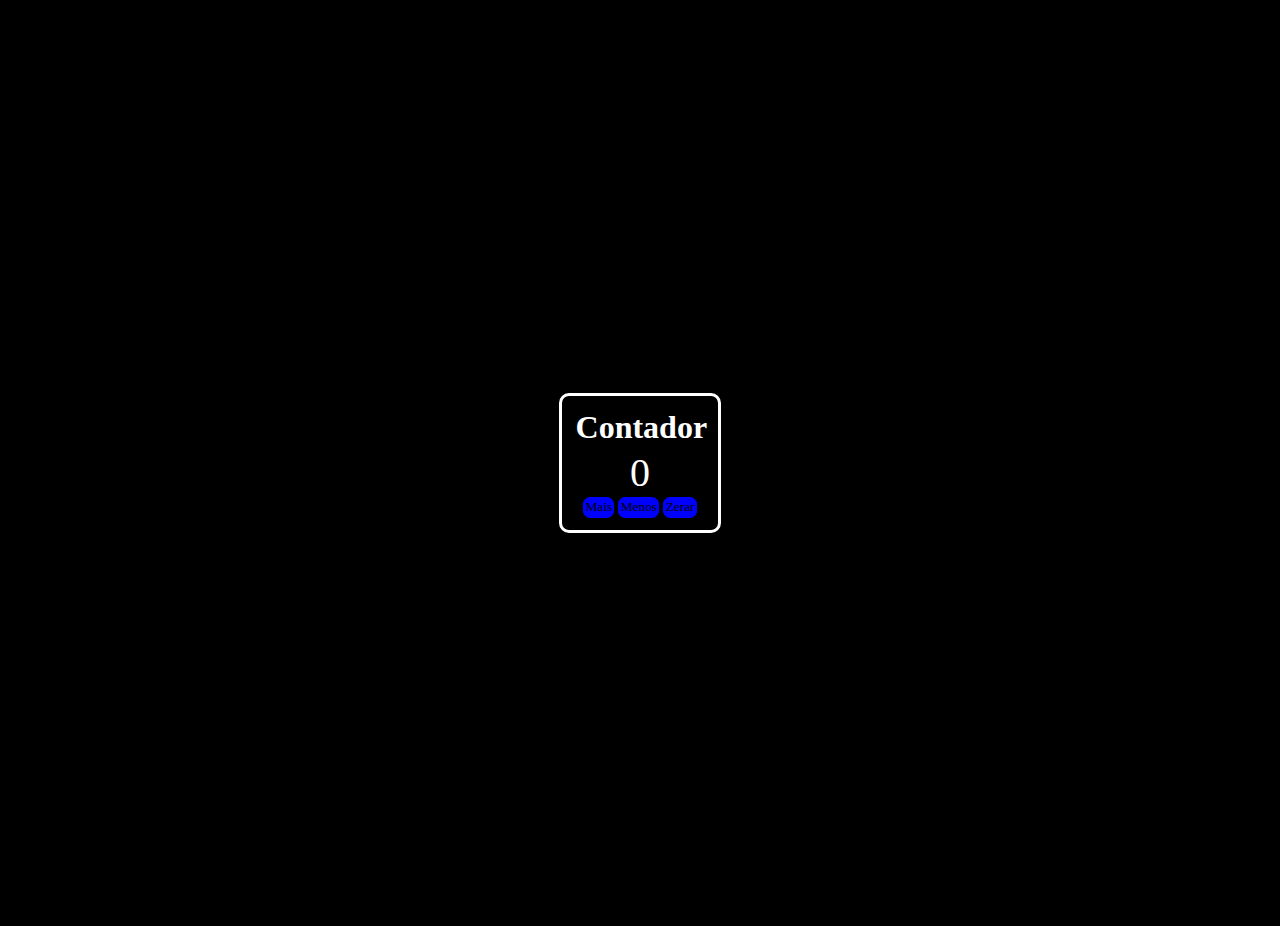
<file: index.html>
<!DOCTYPE html>
<html lang="en">
<head>
    <meta charset="UTF-8">
    <meta http-equiv="X-UA-Compatible" content="IE=edge">
    <meta name="viewport" content="width=device-width, initial-scale=1.0">
    <title>Contador</title>
</head>
<body>
  <div> 
    <h1>Contador</h1>
    <p id="number"></p>
    <button onclick="mais ()">Mais</button>
    <button onclick="menos()">Menos</button>
    <button onclick="zerar ()">Zerar</button>
    <link rel="stylesheet" href="style.css">
    <script src="main.js"></script>
  </div>

</body>
</html>
</file>
<file: style.css>
*{
    margin: 0%;
    box-sizing: border-box;
    padding: 1%;
}
    
h1{
    color: white;
    text-align: center;
    font-family: Georgia, 'Times New Roman', Times, serif;
}
div{
    border:  3px solid white;
    border-radius: 10px;

}
p{color: white;
text-align: center;
font-size: 40px;


}
button{
    font-family: Georgia, 'Times New Roman', Times, serif;
    background-color: blue;
    border: solid 1px blue;
    border-radius: 7px;
}
body{

    text-align: center;
    background-color: black;
    min-height: 100vh;  
    display: grid;
    place-items: center;
    
}
</file>
